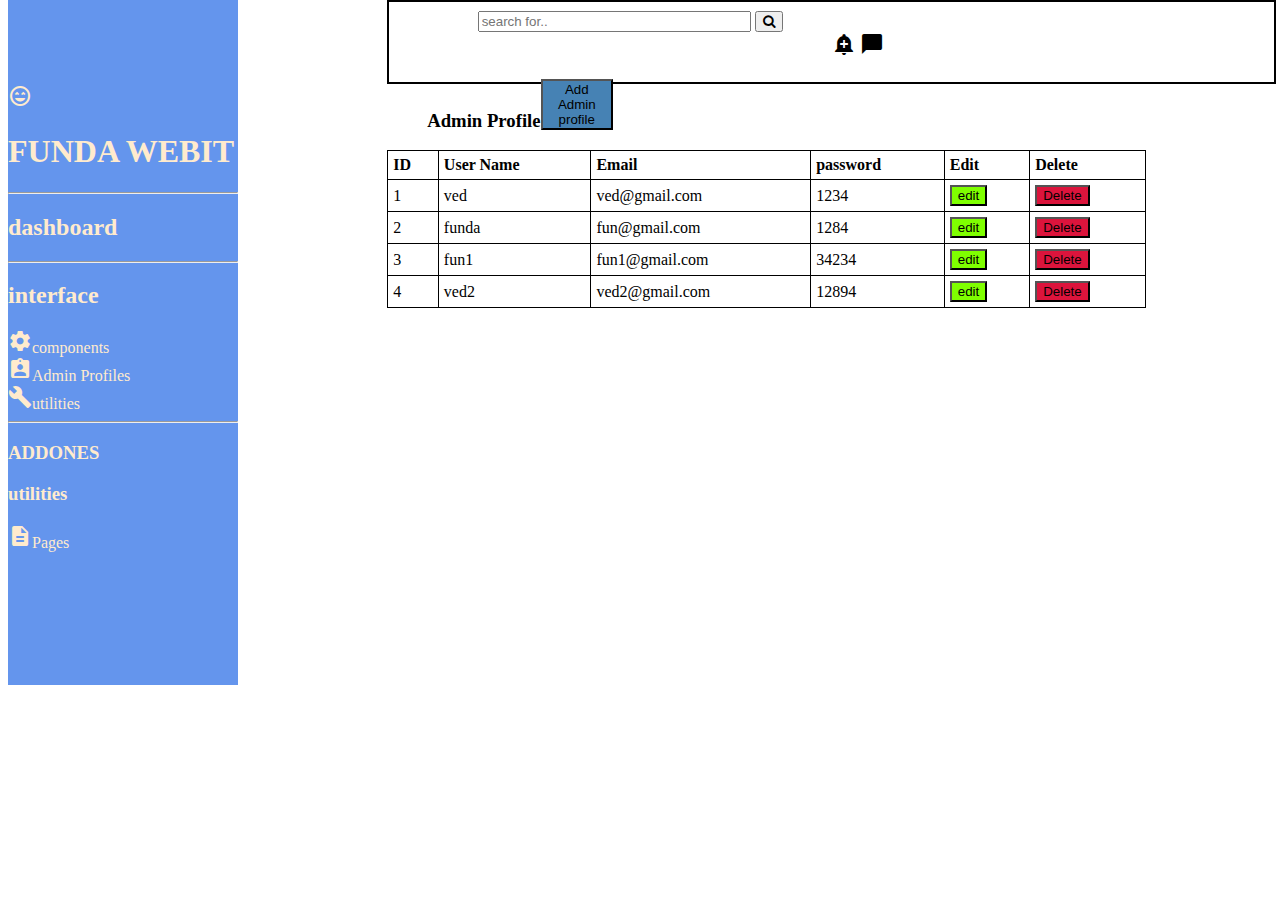
<file: index.html>
<!DOCTYPE html>
<html lang="en">
<head>
    <meta charset="UTF-8">
    <meta http-equiv="X-UA-Compatible" content="IE=edge">
    <meta name="viewport" content="width=device-width, initial-scale=1.0">
    <title>Ecommerce</title>
    <link rel="stylesheet" href="public/css/style.css">
    <link rel="stylesheet" href="https://cdnjs.cloudflare.com/ajax/libs/font-awesome/4.7.0/css/font-awesome.min.css">
    <link rel="stylesheet" href="https://fonts.googleapis.com/icon?family=Material+Icons">
    <script src="https://kit.font-awesome.com/31e87af7ff.js" crossorigin="anonymous"></script>
</head>
<body>
    <header class="head">
            <form action="/action_page.php">
                <input type="text" placeholder="search for..">
                <button type="submit"><i class="fa fa-search"></i></button>
            </form>
            <div class="icons">
                <i class="material-icons">add_alert</i>
                <i class="material-icons">chat_bubble</i>
            </div>
            </div>
            </header>
            <section>
                <div class="aside">
                    <div class="fun">
                        <i class="material-icons">sentiment_very_satisfied</i>
                <h1>FUNDA WEBIT </h1><hr>
                <h2>dashboard</h2><hr>
                <h2>interface</h2>
                <i class="material-icons">settings</i>components<br>
                <i class="material-icons">assignment_ind</i>Admin Profiles<br>
                <i class="material-icons">build</i>utilities<hr>
                <h3>ADDONES</h3>
                <h3>utilities</h3>
                <i class="material-icons">description</i>Pages<br>
                </div>
                </div>
                <div class="admin">
                    <ul>
                        <li><h3>Admin Profile</h3></li>
                      <li><button class="button">Add Admin profile</button></li>    
                    </ul>
                <div class="table">
                <table>
                    <tr>
                        <th>ID</th>
                        <th>User Name</th>
                        <th>Email</th>
                        <th>password</th>
                        <th>Edit</th>
                        <th>Delete</th> 
                    </tr>
                    <tr>
                        <td>1</td>
                        <td>ved</td>
                        <td>ved@gmail.com</td>
                        <td>1234</td>
                        <td><button class="edit">edit</button></td>
                        <td><button class="delete">Delete</button></td>
                    </tr>
                    <tr>
                        <td>2</td>
                        <td>funda</td>
                        <td>fun@gmail.com</td>
                        <td>1284</td>
                        <td><button class="edit">edit</button></td>
                        <td><button class="delete">Delete</button></td>
                    </tr>
                    <tr>
                        <td>3</td>
                        <td>fun1</td>
                        <td>fun1@gmail.com</td>
                        <td>34234</td>
                        <td><button class="edit">edit</button></td>
                        <td><button class="delete">Delete</button></td>
                    </tr>
                    <tr>
                        <td>4</td>
                        <td>ved2</td>
                        <td>ved2@gmail.com</td>
                        <td>12894</td>
                        <td><button class="edit">edit</button></td>
                        <td><button class="delete">Delete</button></td>
                    </tr>
                </table>
                 </div>

            </section>
            

            
    
    
</body>
</html>
</file>
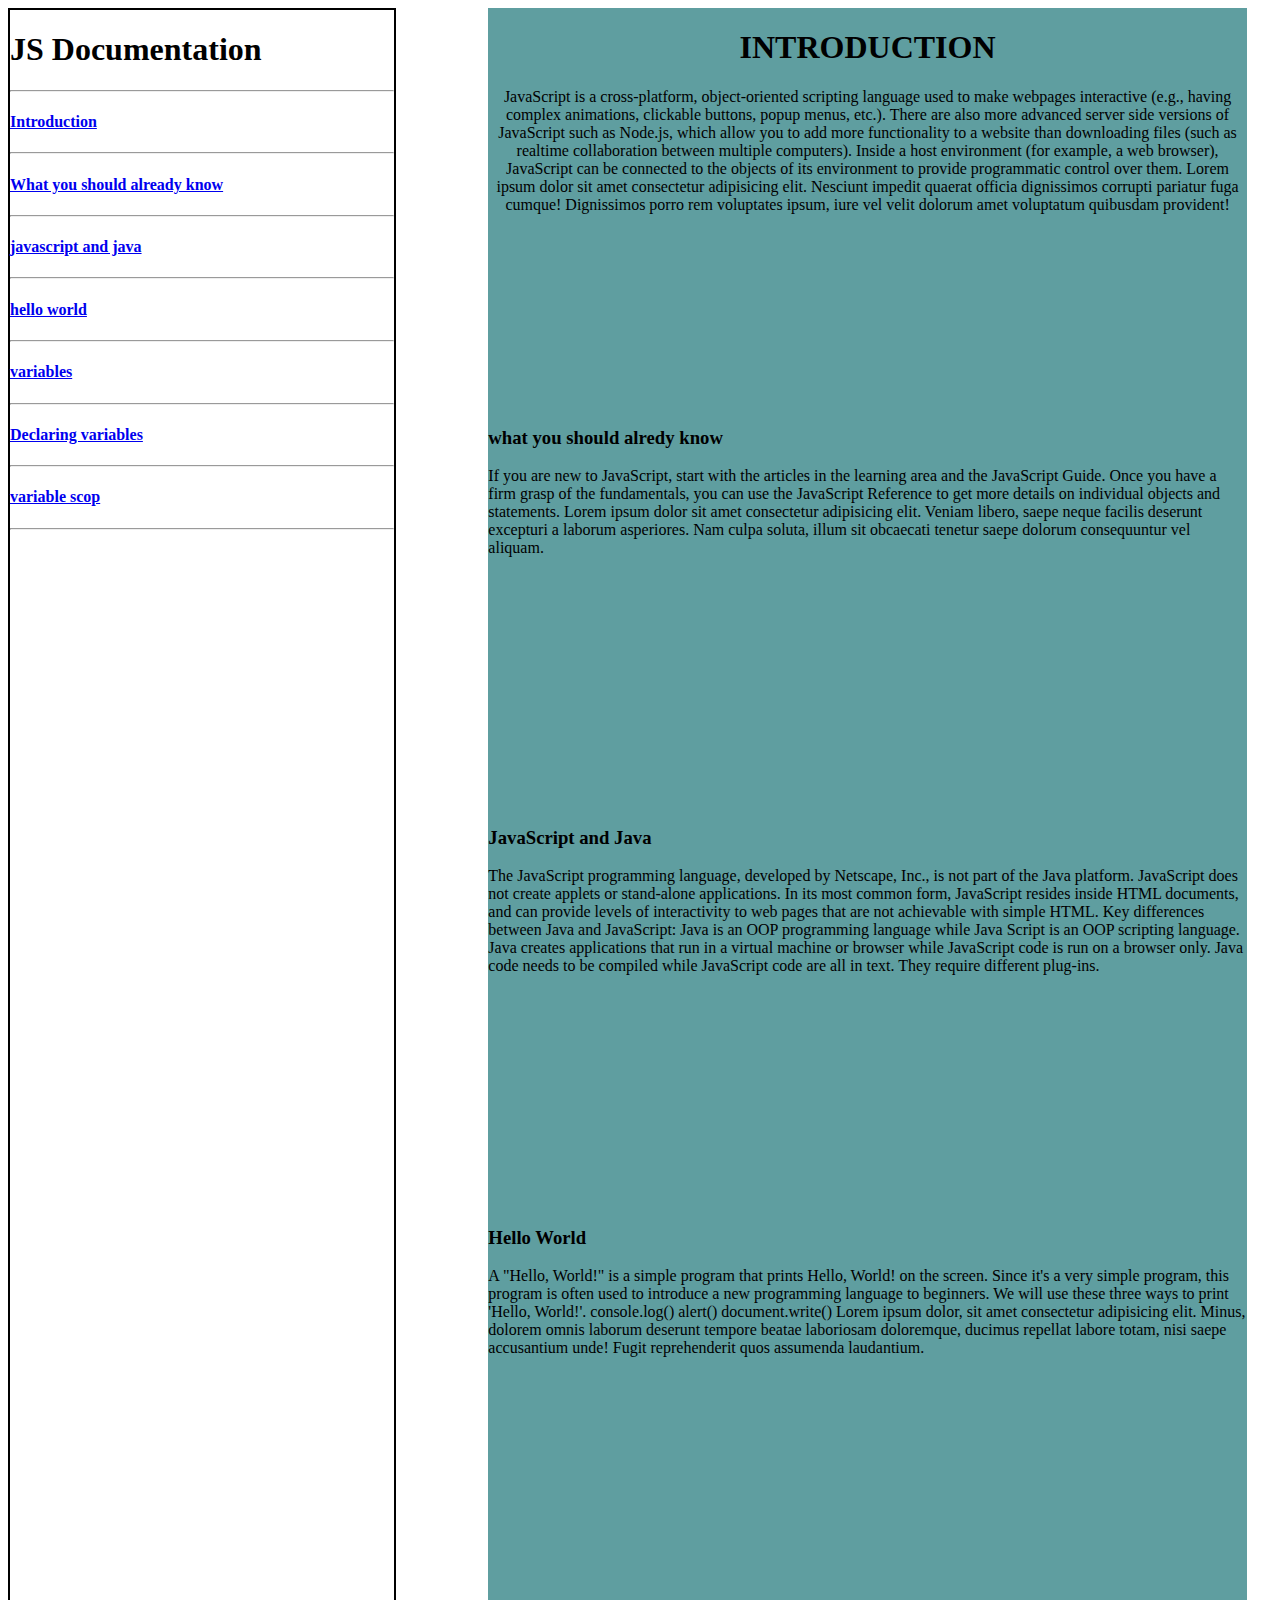
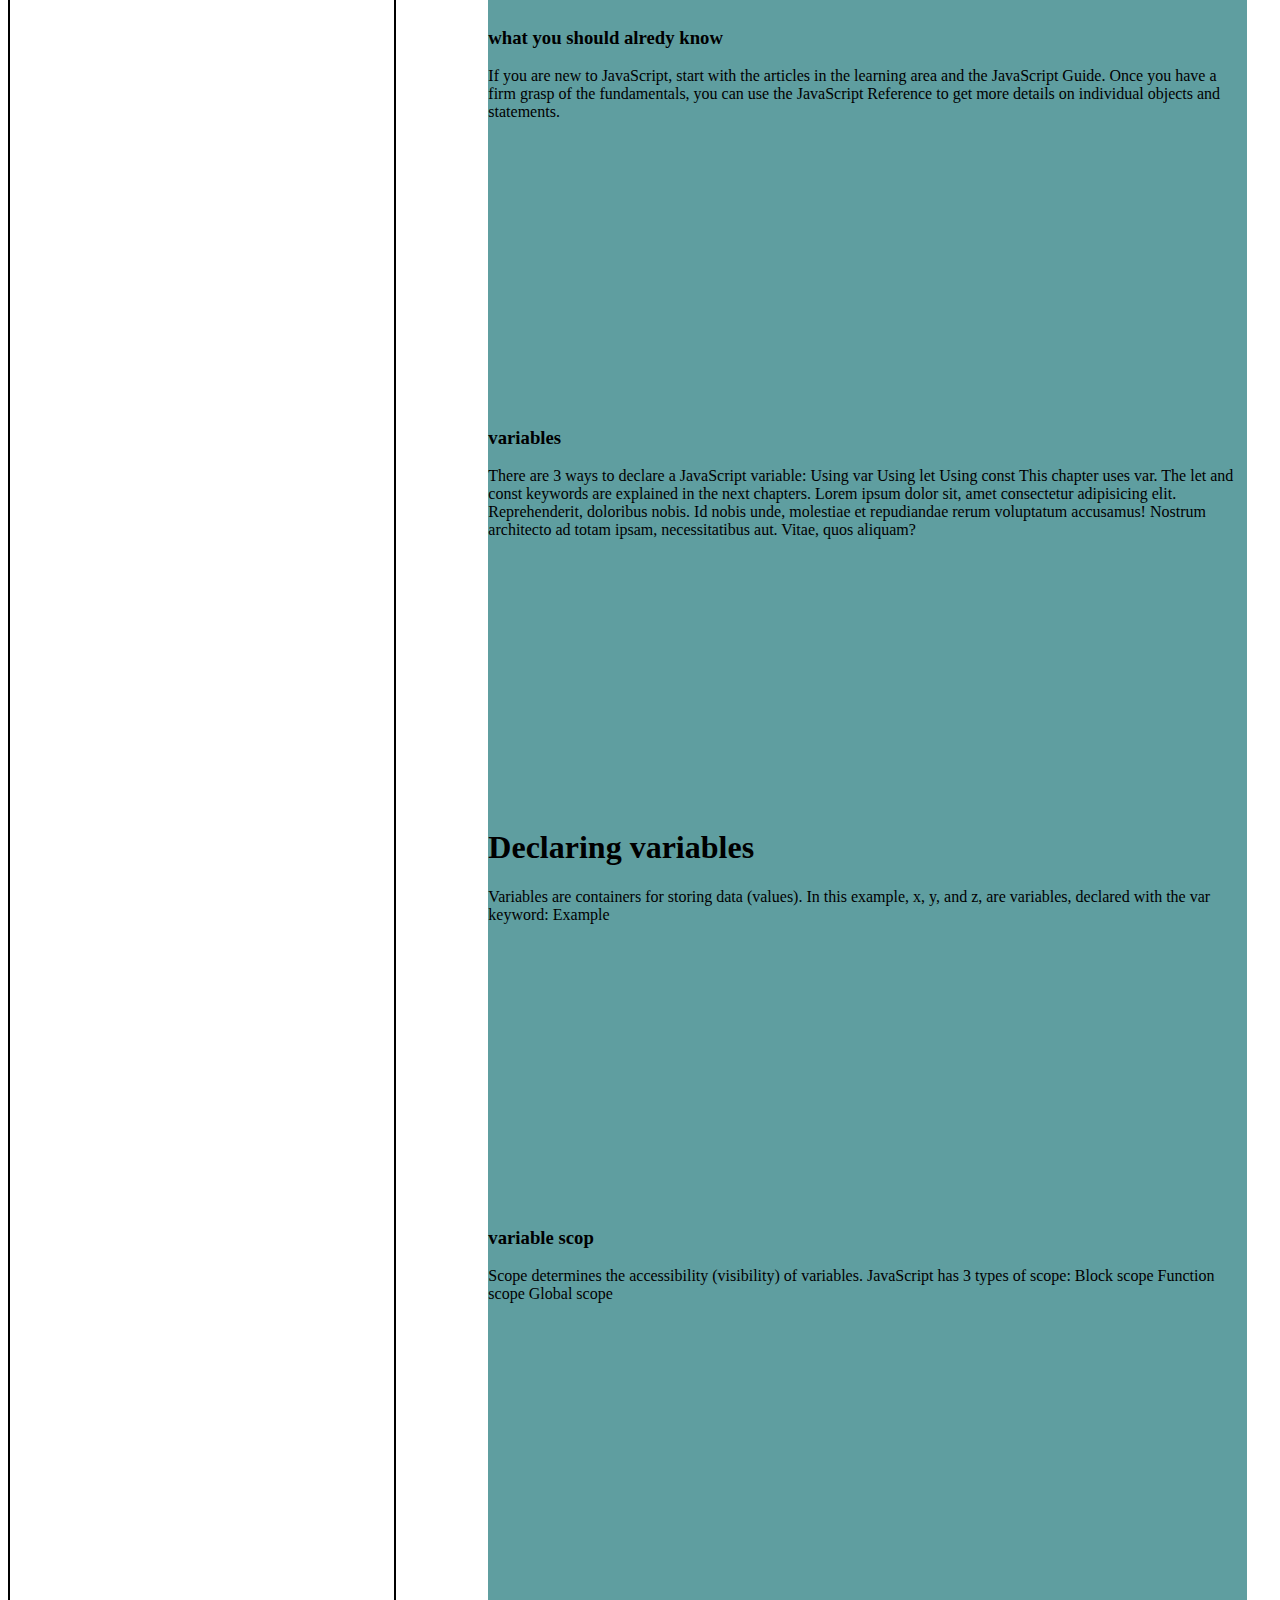
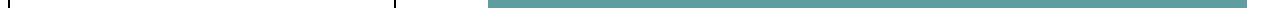
<file: js.html>
<!DOCTYPE html>
<html lang="en">
<head>
    <meta charset="UTF-8">
    <meta http-equiv="X-UA-Compatible" content="IE=edge">
    <meta name="viewport" content="width=device-width, initial-scale=1.0">
    <title>intro</title>
    <link rel="stylesheet" href="public/css/intro.css">
</head>
<body>
    <div class="fun">
        <div class="nav-bar">
     <h1>JS Documentation</h1><hr>
     <h4><a href="#intro">  Introduction</a></h2><hr>
     <h4><a href="#what">What you should already know</a></h4><hr>
     <h4><a href="#script">javascript and java </a></h3><hr>
     <h4><a href="#hello">hello world</a></h4><hr>
     <h4><a href="#var">variables</a></h4><hr>
     <h4><a href="#dvar">Declaring variables</a></h4><hr>
     <h4><a href="#scop">variable scop</a></h4><hr>
   </div>
   </div>
   <section>
   <div id="intro">
       <h1>INTRODUCTION</h1>
       <p>JavaScript is a cross-platform, object-oriented scripting language used to make webpages interactive (e.g., having complex animations, clickable buttons, popup menus, etc.).  There are also more advanced server side versions of JavaScript such as Node.js, which allow you to add more functionality to a website than downloading files (such as realtime collaboration between multiple computers). Inside a host environment (for example, a web browser), JavaScript can be connected to the objects of its environment to provide programmatic control over them. Lorem ipsum dolor sit amet consectetur adipisicing elit. Nesciunt impedit quaerat officia dignissimos corrupti pariatur fuga cumque! Dignissimos porro rem voluptates ipsum, iure vel velit dolorum amet voluptatum quibusdam provident! </p>
   </div>
   </section>
   <section>
   <div id="what">
       <h3>what you should alredy know</h3>
       <p>If you are new to JavaScript, start with the articles in the learning area and the JavaScript Guide. Once you have a firm grasp of the fundamentals, you can use the JavaScript Reference to get more details on individual objects and statements.   Lorem ipsum dolor sit amet consectetur adipisicing elit. Veniam libero, saepe neque facilis deserunt excepturi a laborum asperiores. Nam culpa soluta, illum sit obcaecati tenetur saepe dolorum consequuntur vel aliquam.</p>
    </div>
    </section>
    <section>
   <div id="script">
    <h3>JavaScript and Java</h3>
    <p>The JavaScript programming language, developed by Netscape, Inc., is not part of the Java platform.

        JavaScript does not create applets or stand-alone applications. In its most common form, JavaScript resides inside HTML documents, and can provide levels of interactivity to web pages that are not achievable with simple HTML.
        
        Key differences between Java and JavaScript:
        Java is an OOP programming language while Java Script is an OOP scripting language.
        Java creates applications that run in a virtual machine or browser while JavaScript code is run on a browser only.
        Java code needs to be compiled while JavaScript code are all in text.
        They require different plug-ins.</p>
</div>
</section>
<section>
<div id="hello">
    <h3>Hello World</h3>
    <p>A "Hello, World!" is a simple program that prints Hello, World! on the screen. Since it's a very simple program, this program is often used to introduce a new programming language to beginners.

        We will use these three ways to print 'Hello, World!'. 
        
        console.log()
        alert()
        document.write()  Lorem ipsum dolor, sit amet consectetur adipisicing elit. Minus, dolorem omnis laborum deserunt tempore beatae laboriosam doloremque, ducimus repellat labore totam, nisi saepe accusantium unde! Fugit reprehenderit quos assumenda laudantium.
        </p>
</div>
</section>
<section>
<div id="what">
    <h3>what you should alredy know</h3>
    <p>If you are new to JavaScript, start with the articles in the learning area and the JavaScript Guide. Once you have a firm grasp of the fundamentals, you can use the JavaScript Reference to get more details on individual objects and statements. </p>
</div>
</section>
<section>
<div id="var">
    <h3>variables</h3>
    <p>There are 3 ways to declare a JavaScript variable:

        Using var
        Using let
        Using const
        This chapter uses var.
        
        The let and const keywords are explained in the next chapters. Lorem ipsum dolor sit, amet consectetur adipisicing elit. Reprehenderit, doloribus nobis. Id nobis unde, molestiae et repudiandae rerum voluptatum accusamus! Nostrum architecto ad totam ipsam, necessitatibus aut. Vitae, quos aliquam?</p>
</div>
</section>
<section>
<div id="dvar">
    <h1>Declaring variables</h1>
    <p>Variables are containers for storing data (values).

        In this example, x, y, and z, are variables, declared with the var keyword:
        
        Example</p>
    
</div>
</section>
<section>
<div id="scop">
    <h3>variable scop</h3>
    <p>Scope determines the accessibility (visibility) of variables.

        JavaScript has 3 types of scope:
        
        Block scope
        Function scope
        Global scope</p>
</div>
</section>
</body>
</html>
</file>
<file: public/css/style.css>
.head{
    width: 70%;
    text-align: left;
    margin-left: 30%;
    height: 50%;
    float:left;
    margin-top: 15px;
    margin: 2px solid black;
    border: 2px solid black;
}
input[ type=text]{
    width:30%;
    height: 20%;
  margin-left: 10%;
  margin-top: 1%;
}
button[type=text]{
    width:30%;
    height: 10%;
}
.aside{
    width:230px;
    height: 700px;
    margin-top: 0%;
    color: blanchedalmond;
    background-color:cornflowerblue;
}
.fun{
    width:230px;
    height: 90%;
    margin-top:-10%;
    border: 2px skyblue;
    margin-bottom: 2px solid white;

}
.icons{
    height: 50px;
    width: 70px;
    margin-left: 50%;
    margin-top: -3;
}
.admin{
    width:60%;
    height:50px;
    border:20px s salmon;
    margin-left:30%;
    margin-top:-700px;
    margin: 2px solid black;
    text-align:left;
    display:block;
}
li{
 list-style: none;
 float: left;
 margin-top: 1%;
}
.button{
    color:black;
    background-color: steelblue;
    width:60%;
    height: 80%;
    margin-top: -10%;
}
table{
    font-family:'Times New Roman', Times, serif;
    border-collapse: collapse;
    width:100%;
}
.table{
    margin-top: 10%;
    height: 400%;
    width:100%;
    height: 400px;
    border: 10px;

}
td,th{
    border: 1px solid black;
    text-align: left;
    padding: 5px;
}
.edit{
    background-color: chartreuse;
}
.delete{
    background-color: crimson;
}
</file>
<file: public/css/intro.css>
.fun{
    width:30%;
    height: 400%;
    border: 2px solid black;
    background-color: white;
    background-attachment: fixed;
    position: fixed;
    margin: 5px solid black;

}
#intro{
    width:60%;
    height: 400px;
    float: right;
    margin-right: 2%;
    background-color: cadetblue;
    text-align: center;
    justify-content: center;
    flex-direction: column;
}
#what{
    width:60%;
    height: 400px;
    float: right;
    margin-right: 2%;
    background-color: cadetblue;
    justify-content: center;
    flex-direction: column;
}
#script{
    width:60%;
    height: 400px;
    float: right;
    margin-right: 2%;
    background-color: cadetblue;
    justify-content: center;
    flex-direction: column;

}
#hello{
    width:60%;
    height: 400px;
    float: right;
    margin-right: 2%;
    background-color: cadetblue;
    justify-content: center;
    flex-direction: column;
}
#var{
    width:60%;
    height: 400px;
    float: right;
    margin-right: 2%;
    background-color: cadetblue;
    flex-direction: column;
    justify-content: center;
}
#dvar{
    width:60%;
    height: 400px;
    float: right;
    margin-right: 2%;
    background-color: cadetblue;
    flex-direction: column;
    justify-content: center;
}
#scop{
    width:60%;
    height: 400px;
    float: right;
    margin-right: 2%;
    background-color: cadetblue;
    flex-direction: column;
    justify-content: center;
}
</file>
